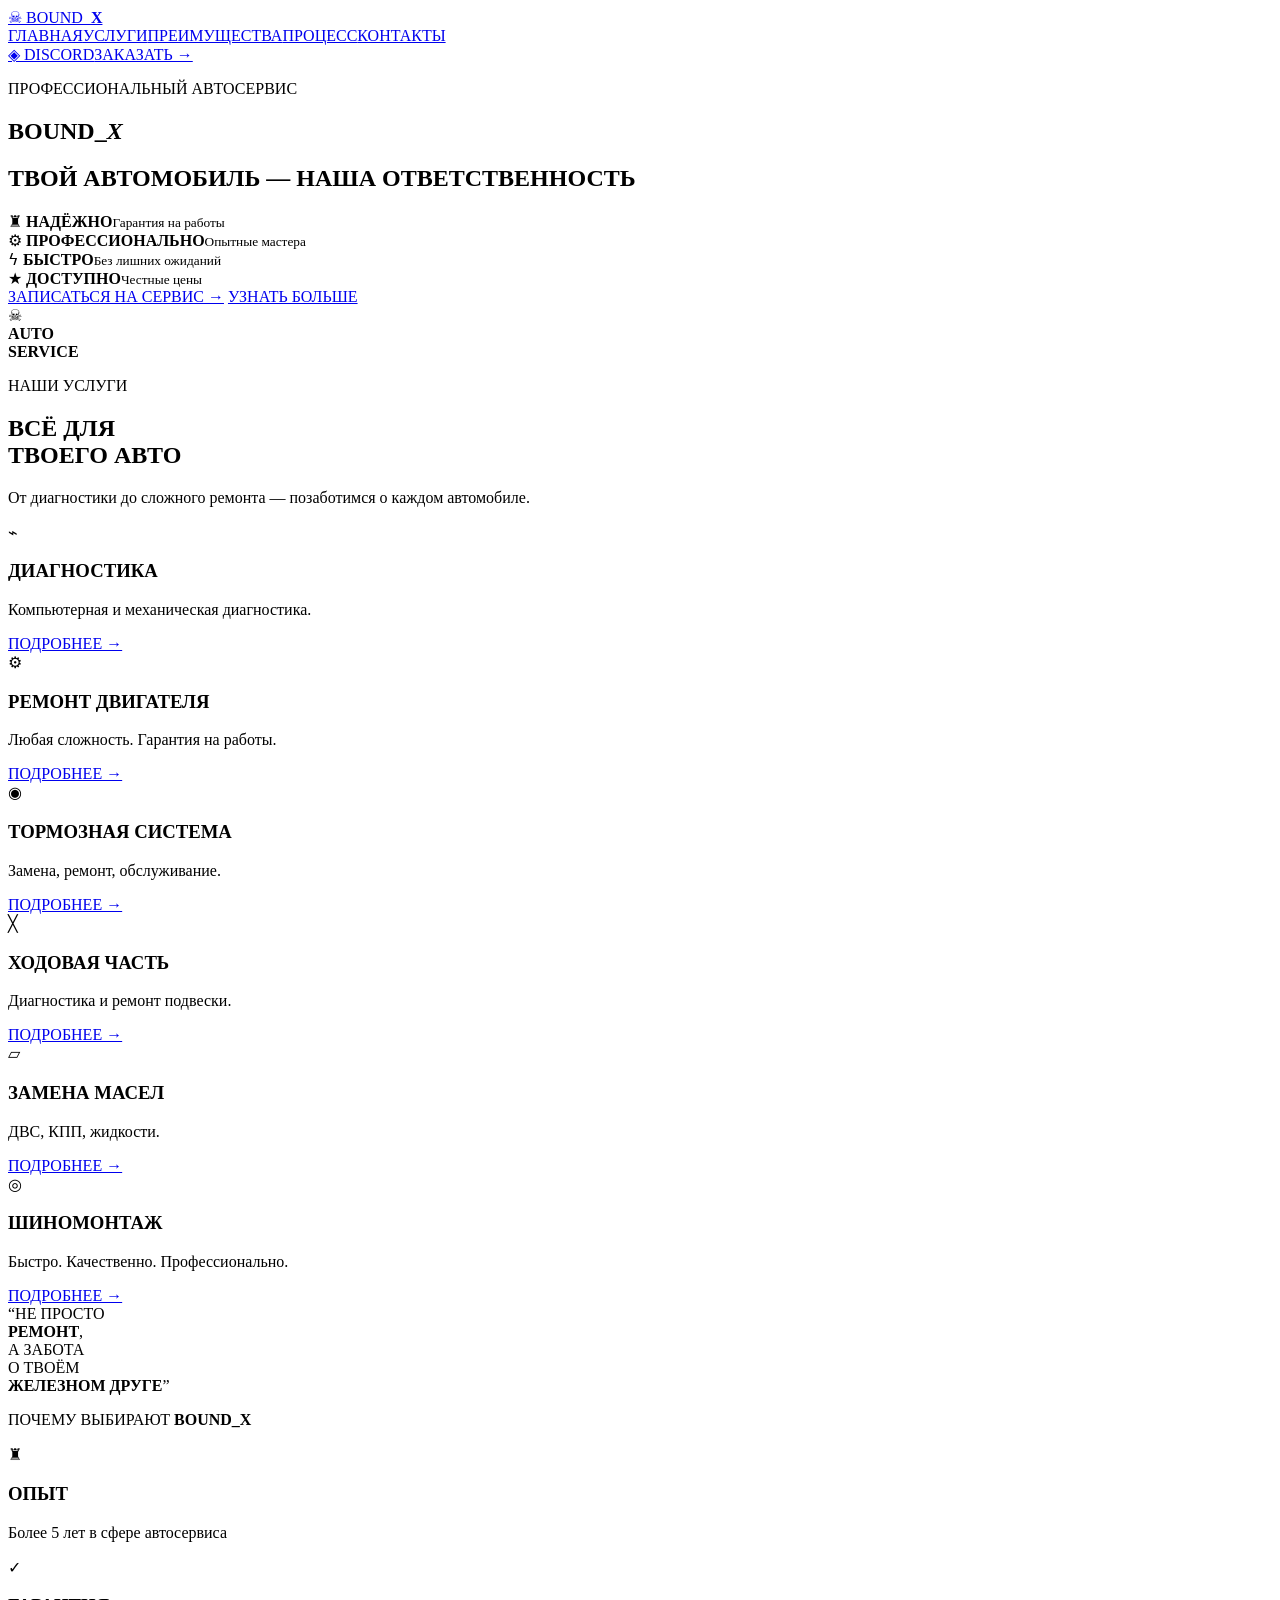
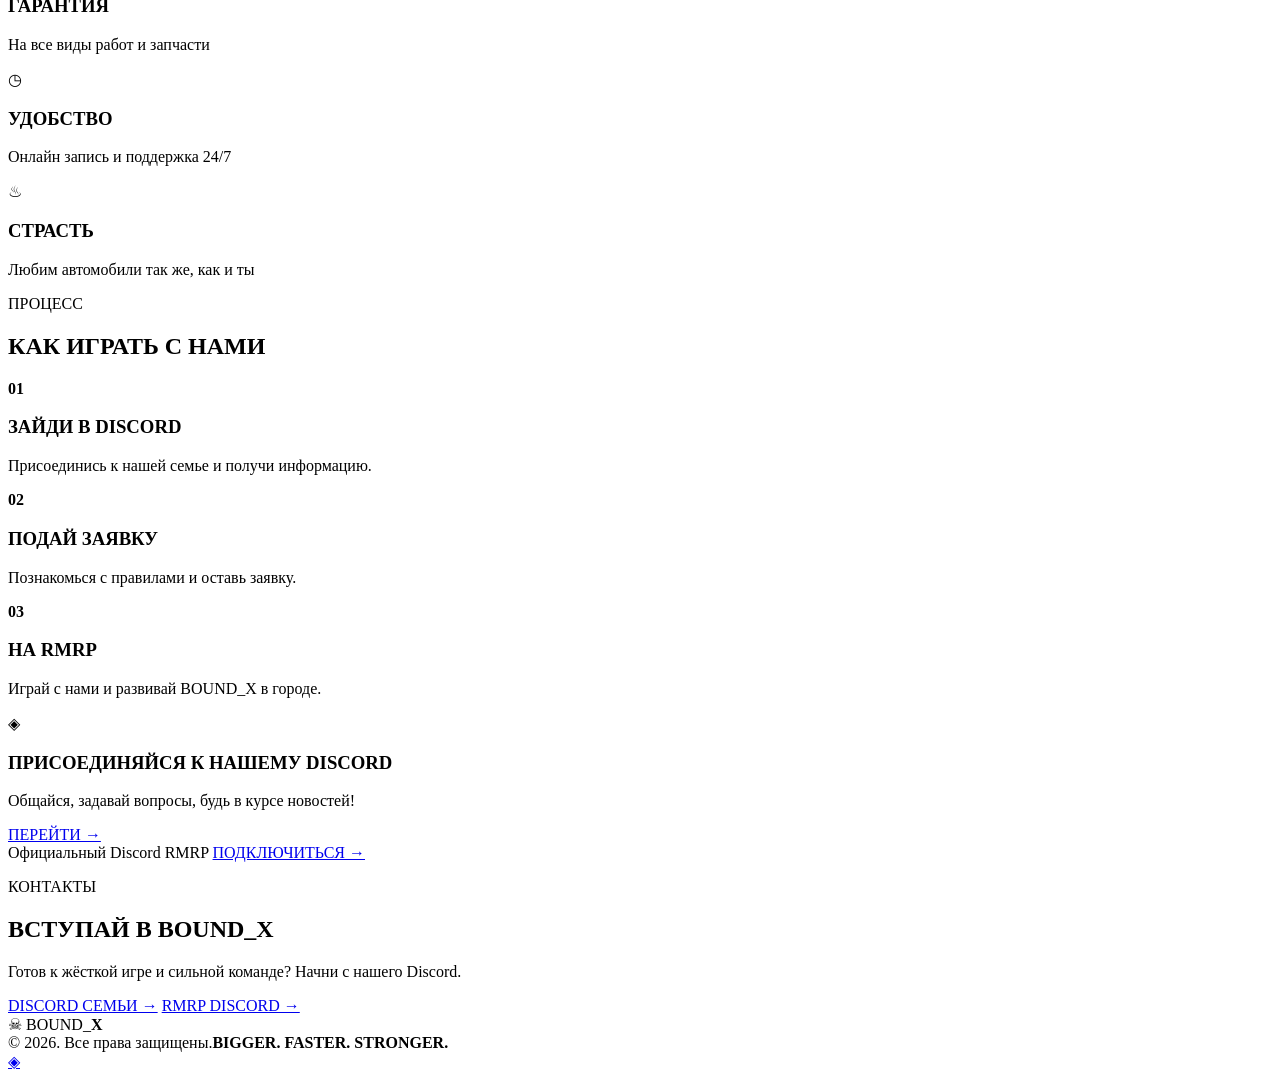
<file: index (3).html>
<!doctype html><html lang="ru"><head>
<meta charset="utf-8"><meta name="viewport" content="width=device-width,initial-scale=1">
<title>BOUND_X — DEMON AUTO SERVICE</title><link rel="stylesheet" href="style.css"></head><body>
<header><a class="logo" href="#home">☠ BOUND_<b>X</b></a><nav>
<a href="#home">ГЛАВНАЯ</a><a href="#services">УСЛУГИ</a><a href="#why">ПРЕИМУЩЕСТВА</a><a href="#process">ПРОЦЕСС</a><a href="#contacts">КОНТАКТЫ</a></nav>
<div class="actions"><a class="btn ghost" href="https://discord.gg/Vs2Dr6ataj" target="_blank">◈ DISCORD</a><a class="btn red" href="#contacts">ЗАКАЗАТЬ →</a></div></header>
<main>
<section id="home" class="hero"><div class="copy"><p class="eyebrow">ПРОФЕССИОНАЛЬНЫЙ АВТОСЕРВИС</p><h1>BOUND_<i>X</i></h1><h2>ТВОЙ АВТОМОБИЛЬ — <b>НАША ОТВЕТСТВЕННОСТЬ</b></h2>
<div class="stats"><div>♜ <b>НАДЁЖНО</b><small>Гарантия на работы</small></div><div>⚙ <b>ПРОФЕССИОНАЛЬНО</b><small>Опытные мастера</small></div><div>ϟ <b>БЫСТРО</b><small>Без лишних ожиданий</small></div><div>★ <b>ДОСТУПНО</b><small>Честные цены</small></div></div>
<a class="btn red big" href="#services">ЗАПИСАТЬСЯ НА СЕРВИС →</a> <a class="btn ghost big" href="#process">УЗНАТЬ БОЛЬШЕ</a></div>
<div class="hero-art"><div class="demon">☠</div><strong>AUTO<br>SERVICE</strong></div></section>

<section id="services" class="section services"><div><p class="eyebrow">НАШИ УСЛУГИ</p><h2>ВСЁ ДЛЯ<br>ТВОЕГО <b>АВТО</b></h2><p class="muted">От диагностики до сложного ремонта — позаботимся о каждом автомобиле.</p></div>
<div class="cards"><article class="card"><span>⌁</span><h3>ДИАГНОСТИКА</h3><p>Компьютерная и механическая диагностика.</p><a href="#contacts">ПОДРОБНЕЕ →</a></article><article class="card"><span>⚙</span><h3>РЕМОНТ ДВИГАТЕЛЯ</h3><p>Любая сложность. Гарантия на работы.</p><a href="#contacts">ПОДРОБНЕЕ →</a></article><article class="card"><span>◉</span><h3>ТОРМОЗНАЯ СИСТЕМА</h3><p>Замена, ремонт, обслуживание.</p><a href="#contacts">ПОДРОБНЕЕ →</a></article><article class="card"><span>╳</span><h3>ХОДОВАЯ ЧАСТЬ</h3><p>Диагностика и ремонт подвески.</p><a href="#contacts">ПОДРОБНЕЕ →</a></article><article class="card"><span>▱</span><h3>ЗАМЕНА МАСЕЛ</h3><p>ДВС, КПП, жидкости.</p><a href="#contacts">ПОДРОБНЕЕ →</a></article><article class="card"><span>◎</span><h3>ШИНОМОНТАЖ</h3><p>Быстро. Качественно. Профессионально.</p><a href="#contacts">ПОДРОБНЕЕ →</a></article></div></section>

<section id="why" class="section why"><div class="quote">“НЕ ПРОСТО<br><b>РЕМОНТ</b>,<br>А ЗАБОТА<br>О ТВОЁМ<br><b>ЖЕЛЕЗНОМ ДРУГЕ</b>”</div>
<div class="whybox"><p class="eyebrow">ПОЧЕМУ ВЫБИРАЮТ <b>BOUND_X</b></p><div class="benefits"><div><span>♜</span><h3>ОПЫТ</h3><p>Более 5 лет в сфере автосервиса</p></div><div><span>✓</span><h3>ГАРАНТИЯ</h3><p>На все виды работ и запчасти</p></div><div><span>◷</span><h3>УДОБСТВО</h3><p>Онлайн запись и поддержка 24/7</p></div><div><span>♨</span><h3>СТРАСТЬ</h3><p>Любим автомобили так же, как и ты</p></div></div></div></section>

<section id="process" class="section process"><p class="eyebrow">ПРОЦЕСС</p><h2>КАК ИГРАТЬ <b>С НАМИ</b></h2>
<div class="steps"><div><strong>01</strong><h3>ЗАЙДИ В DISCORD</h3><p>Присоединись к нашей семье и получи информацию.</p></div>
<div><strong>02</strong><h3>ПОДАЙ ЗАЯВКУ</h3><p>Познакомься с правилами и оставь заявку.</p></div>
<div><strong>03</strong><h3>НА RMRP</h3><p>Играй с нами и развивай BOUND_X в городе.</p></div></div>
<div class="discord"><span>◈</span><div><h3>ПРИСОЕДИНЯЙСЯ К НАШЕМУ DISCORD</h3><p>Общайся, задавай вопросы, будь в курсе новостей!</p></div><a class="btn red" href="https://discord.gg/Vs2Dr6ataj" target="_blank">ПЕРЕЙТИ →</a></div>
<div class="rmrp">Официальный Discord RMRP <a href="https://discord.com/invite/6Az63EPEAA" target="_blank">ПОДКЛЮЧИТЬСЯ →</a></div></section>

<section id="contacts" class="section contacts"><p class="eyebrow">КОНТАКТЫ</p><h2>ВСТУПАЙ В <b>BOUND_X</b></h2><p class="muted">Готов к жёсткой игре и сильной команде? Начни с нашего Discord.</p>
<a class="btn red big" href="https://discord.gg/Vs2Dr6ataj" target="_blank">DISCORD СЕМЬИ →</a> <a class="btn ghost big" href="https://discord.com/invite/6Az63EPEAA" target="_blank">RMRP DISCORD →</a></section>
</main><footer><div class="logo">☠ BOUND_<b>X</b></div><span>© 2026. Все права защищены.</span><b>BIGGER. FASTER. STRONGER.</b></footer>
<a class="float" href="https://discord.gg/Vs2Dr6ataj" target="_blank">◈</a><script src="script.js"></script></body></html>
</file>
<file: style.css>

</file>
